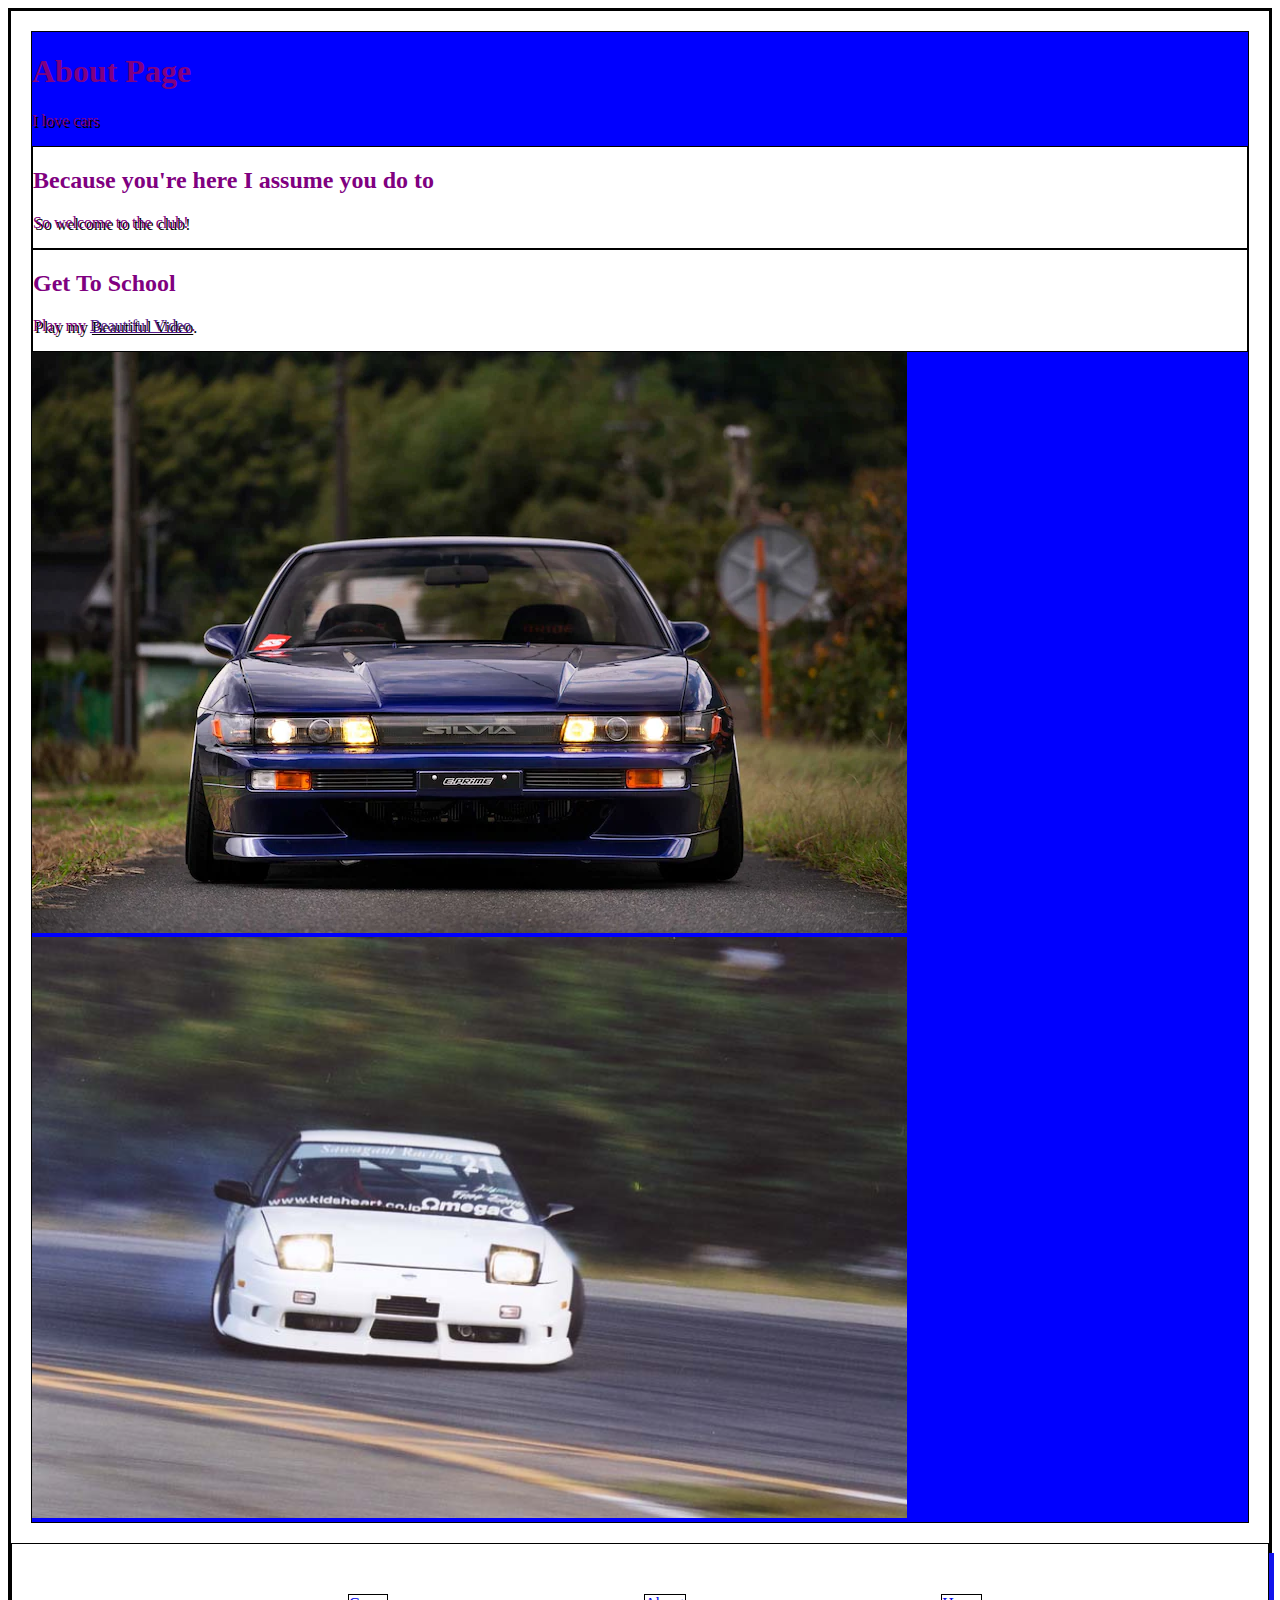
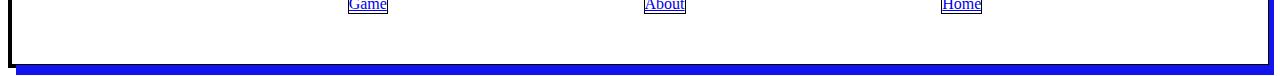
<file: about.html>
<!DOCTYPE html>
<html lang="en" dir="ltr">

<head>
  <meta charset="utf-8">
  <title>Car Club</title>


  <link rel="stylesheet" href="css/old_style.css">
</head>

<body>
  <div id="content">
    <div id="headerBox">
      <h1>About Page</h1>
      <p>I love cars</p>
      <style media="screen">
        #navBox {
          display: flex;
          justify-content space-evenly;
          flex-wrap: wrap
        }

        .child {
          display: inline;
        }
      </style>
      <div class="paraBox">
        <h2>Because you're here I assume you do to</h2>
        <p>So welcome to the club!</p>
      </div>

      <div class="paraBox">
        <h2>Get To School</h2>
        <p>Play my <a href="">Beautiful Video</a>.</p>
      </div>

      <a href="other/hidden.html"><img src="s13.jpg" alt="s13.jpg" width="875" height="581"></a>
      <img src="slidyboi.jpg" alt="slidyboi.jpg" width="875" height="581">
    </div>
</body>
<div id="navBox">
  <div class="linkBox">
    <a href="1comic1.github.io/index.html">Game</a>
  </div>
  <div class="linkBox">
    <a href="1comic1.github.io/about.html">About</a>
  </div>
  <div class="linkBox">
    <a href="1comic1.github.io/old_index.html">Home</a>
  </div>
</div>
</div>
</div>

</html>
</file>
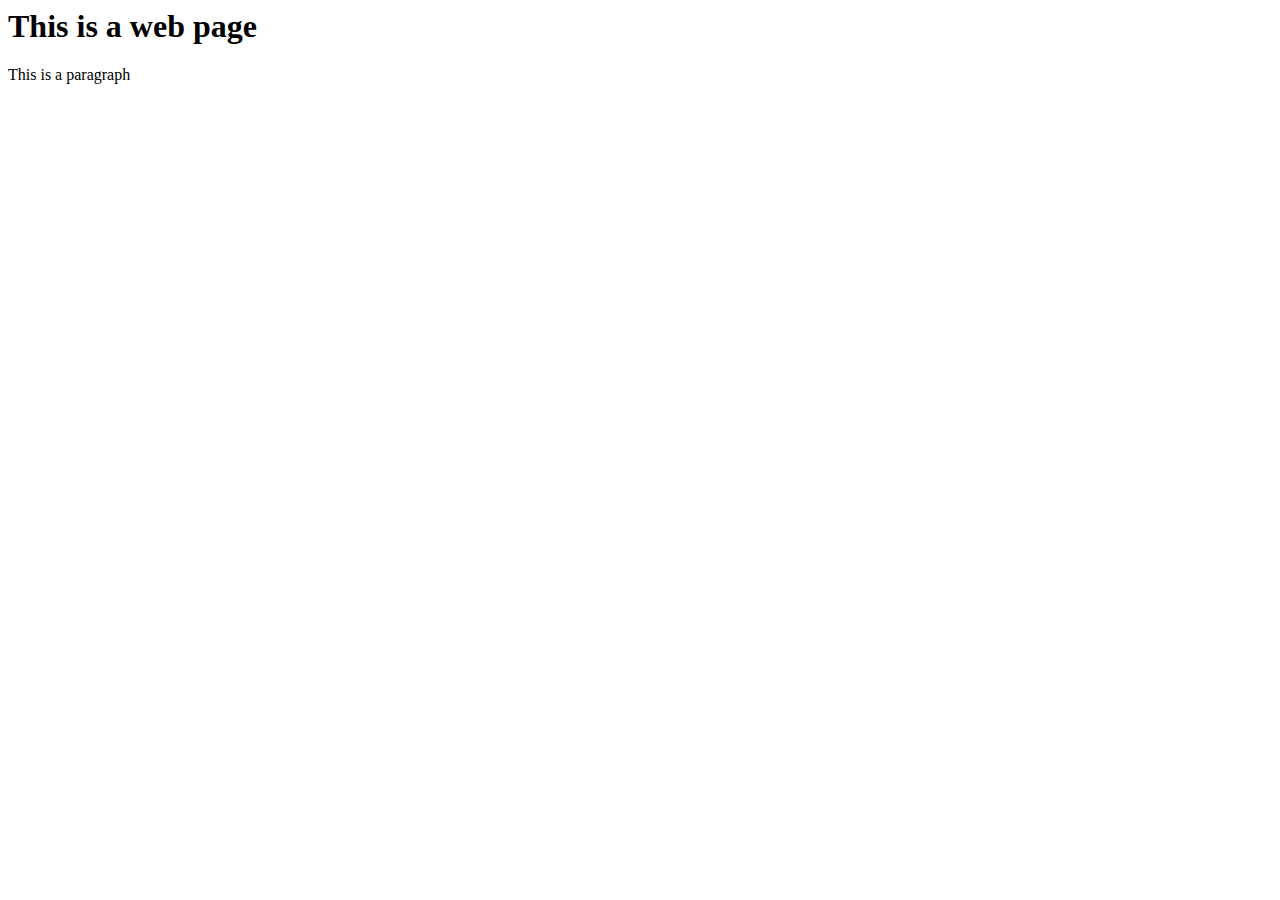
<file: bracket practice.html>
<! DOCTYPE HTML> <!-- Tells the browser what kind of document it is viewing -->
<html>
	<head>
		<title>Web Page title</title>
		<style>
			/* This "selects" the p element,
			and "declares" that the font family 
			"property" has the "value" comic sans ms */
			p{
			font-family: comic sans ms, impact;
			}
		</style>
	<head>
	<body>
		<h1>This is a web page</h1>
		<p>This is a paragraph</p>
	</body>
	
	
</html>
</file>
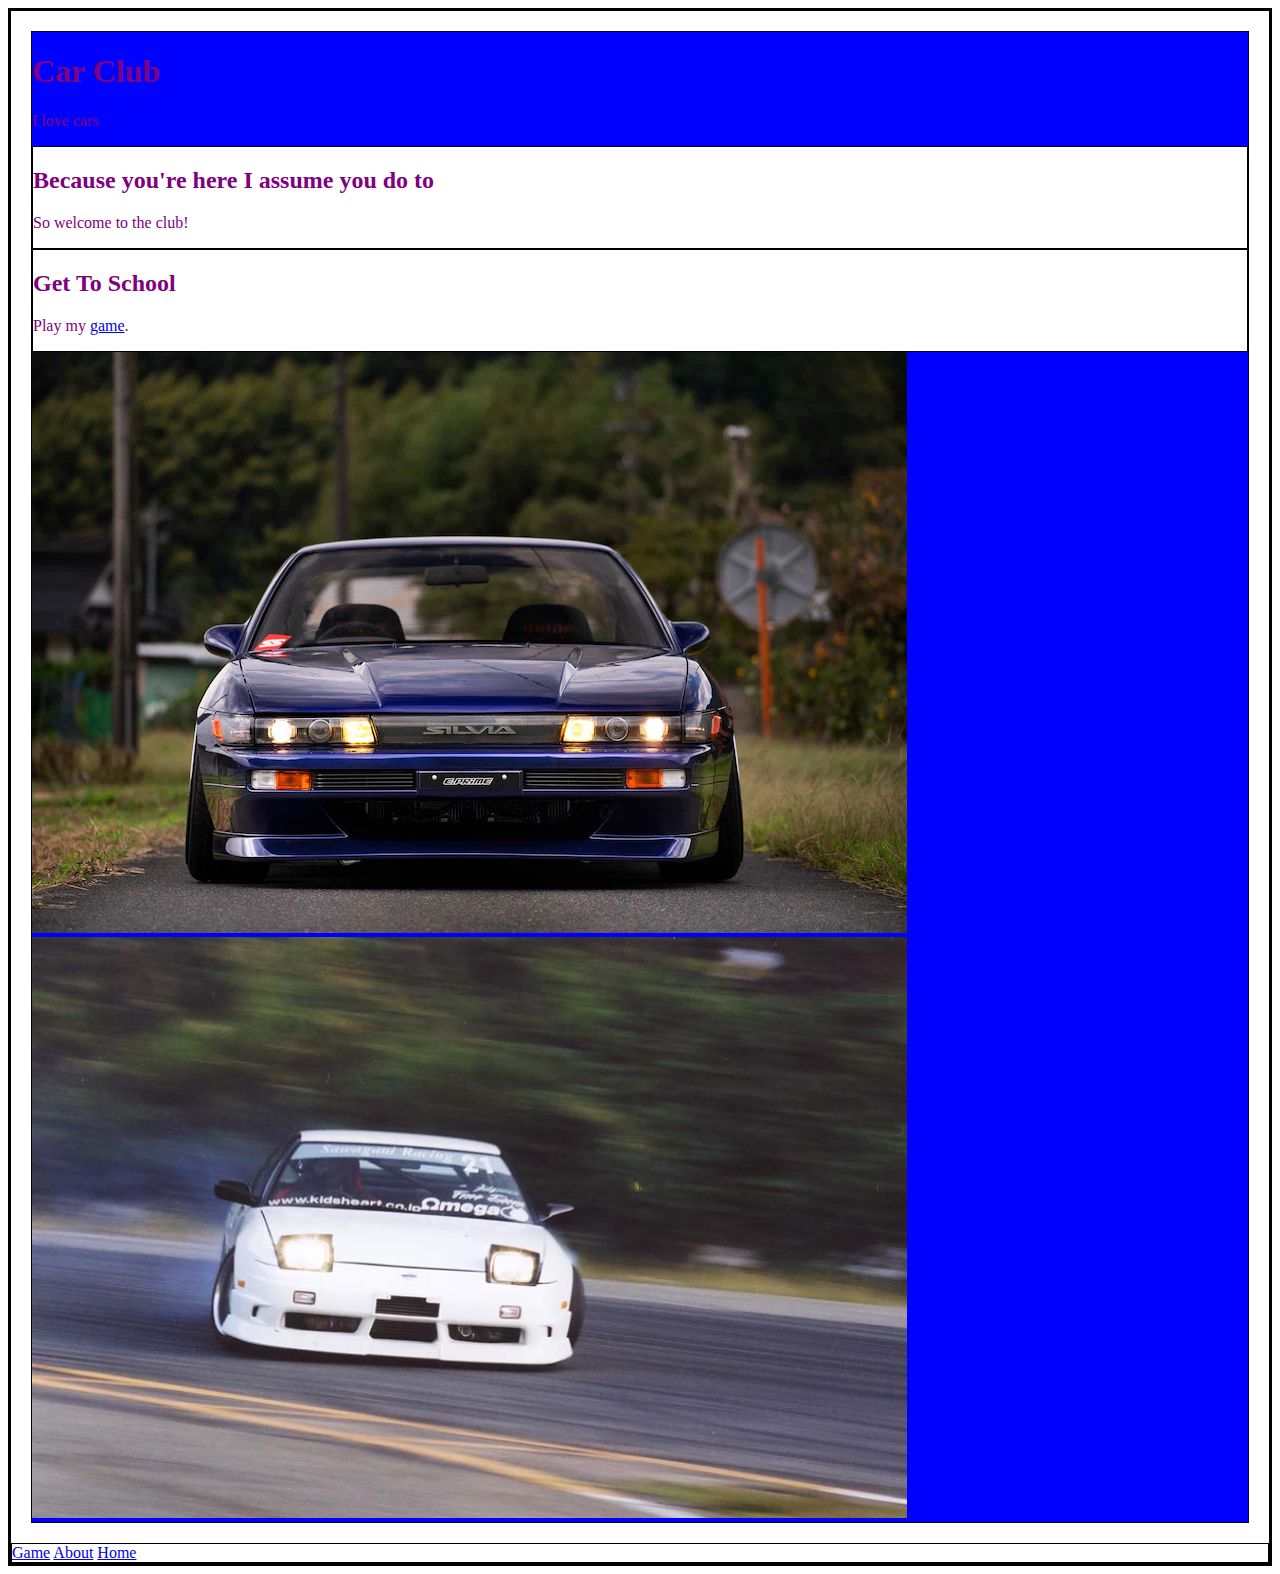
<file: notthetruindex.html>
<!DOCTYPE html>
<html lang="en" dir="ltr">

<head>
  <meta charset="utf-8">
  <title>Car Club</title>


<link rel="stylesheet" href="css/style.css">
</head>

<body>
  <div id="content">
    <div id="headerBox">
      <h1>Car Club</h1>
      <p>I love cars</p>
      <style media="screen">

    </div>
      #navBox {
        display:   flex;
        justify-content space-evenly;
        flex-wrap: wrap
      }

      .child {
        display: inline;
      }
      </style>
    <div class="paraBox">
      <h2>Because you're here I assume you do to</h2>
      <p>So welcome to the club!</p>
    </div>

    <div class="paraBox">
      <h2>Get To School</h2>
      <p>Play my <a href="www/index.html">game</a>.</p>
    </div>

    <a href="other/hidden.html"><img src="s13.jpg" alt="s13.jpg" width="875" height="581"></a>
    <img src="slidyboi.jpg" alt="slidyboi.jpg" width="875" height="581">
  </div>
</body>
<div id="navBox"
  <div class="links">
  <a href="file:///C:/Users/cbaldwin/OneDrive%20-%20York%20County%20School%20of%20Technology/Programming/Programming-year2122/site/www/index.html">Game</a>
  <a href="file:///C:/Users/cbaldwin/OneDrive%20-%20York%20County%20School%20of%20Technology/Programming/Programming-year2122/site/about.html">About</a>
  <a href="file:///C:/Users/cbaldwin/OneDrive%20-%20York%20County%20School%20of%20Technology/Programming/Programming-year2122/site/index.html">Home</a>
 

</html>
</file>
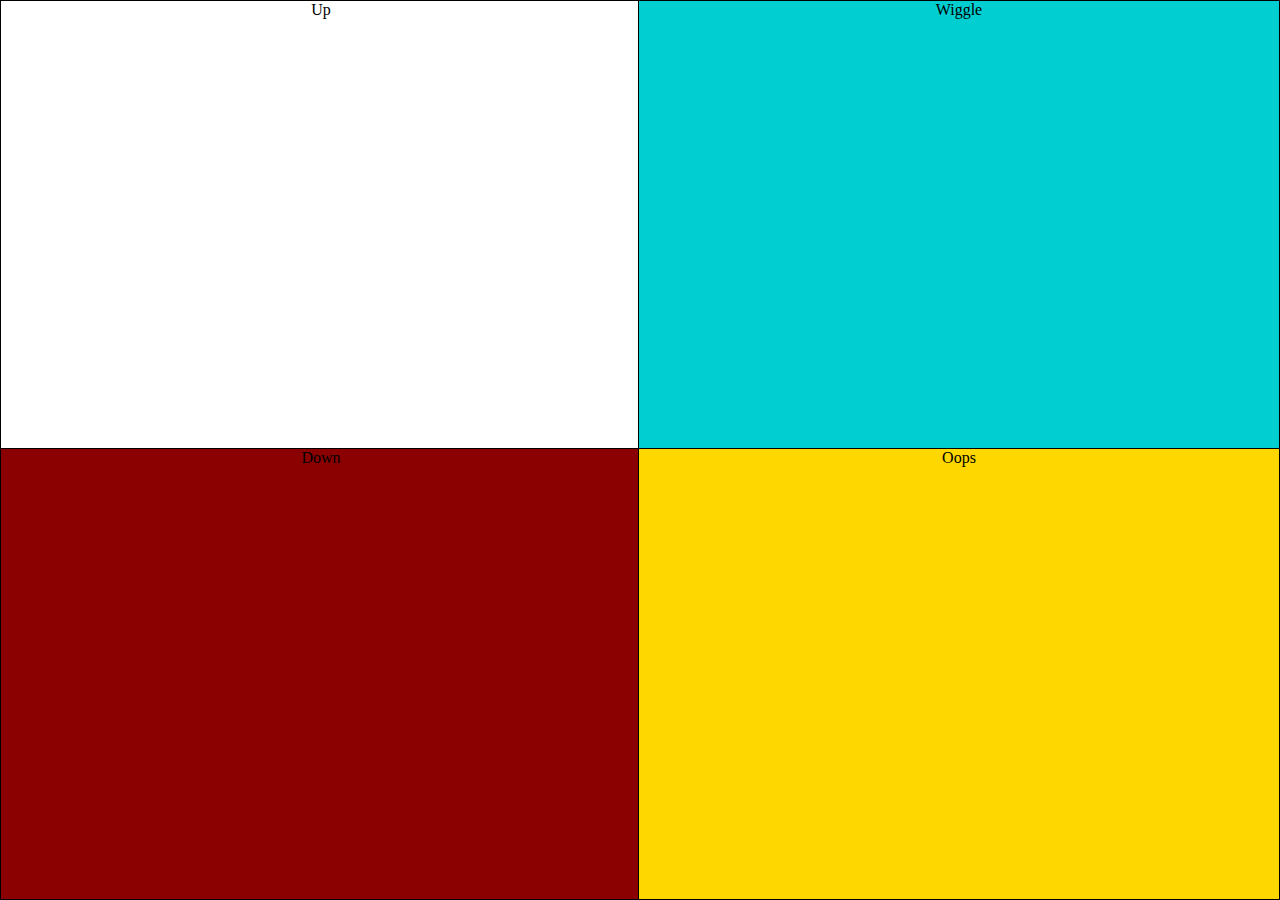
<file: position.html>
<!DOCTYPE html>
<!-- saved from url=(0129)file:///C:/Users/cbaldwin/OneDrive%20-%20York%20County%20School%20of%20Technology/Programming/Programming-year2122/site/tutd.html -->
<html lang="en" dir="ltr"><head><meta http-equiv="Content-Type" content="text/html; charset=UTF-8">
  
  <title>position</title>
  <style media="screen">
  body {
    height 100%;
  }
    .thumbsBox {
      text-align: center;

      width: 50%;
      height: 50%;
    }

    .pTop {
      border: 1px solid black;
        position: Absolute;
      top: 0px;id=""
    }

    .pBot {
      border: 1px solid black;
      position: Absolute;
      Bottom: 0px;
    }

    .pLeft {
      border: 1px solid black;
      position: Absolute;
      left: 0px;
    }

    .pRight {
      border: 1px solid black;
      position: Absolute;
      right: 0px;
    }
    #tUp {
      background-color: #006400

    }
    #tDown {
      background-color: #8B0000
    }
    #tWiggle {
      background-color: #00CED1
    }
    #tOops {
      background-color: #FFD700
    }
    #tUp:hover {
      background-color: #ffffff
    }
    #tDown:hover {
      background-color: #ffffff
    }
    #tWiggle:hover {
      background-color: #ffffff
    }
    #tOops:hover {
      background-color: #ffffff
    }
  </style>
</head>

<body>
  <div id="tUp" class="thumbsBox pTop pLeft">
    Up

  </div>

  <div id="tWiggle" class="thumbsBox pTop pRight">
    Wiggle
  </div>

  <div id="tDown" class="thumbsBox pBot pLeft">
    Down
  </div>

  <div id="tOops" class="thumbsBox pBot pRight">
    Oops
  </div>



</body></html>
</file>
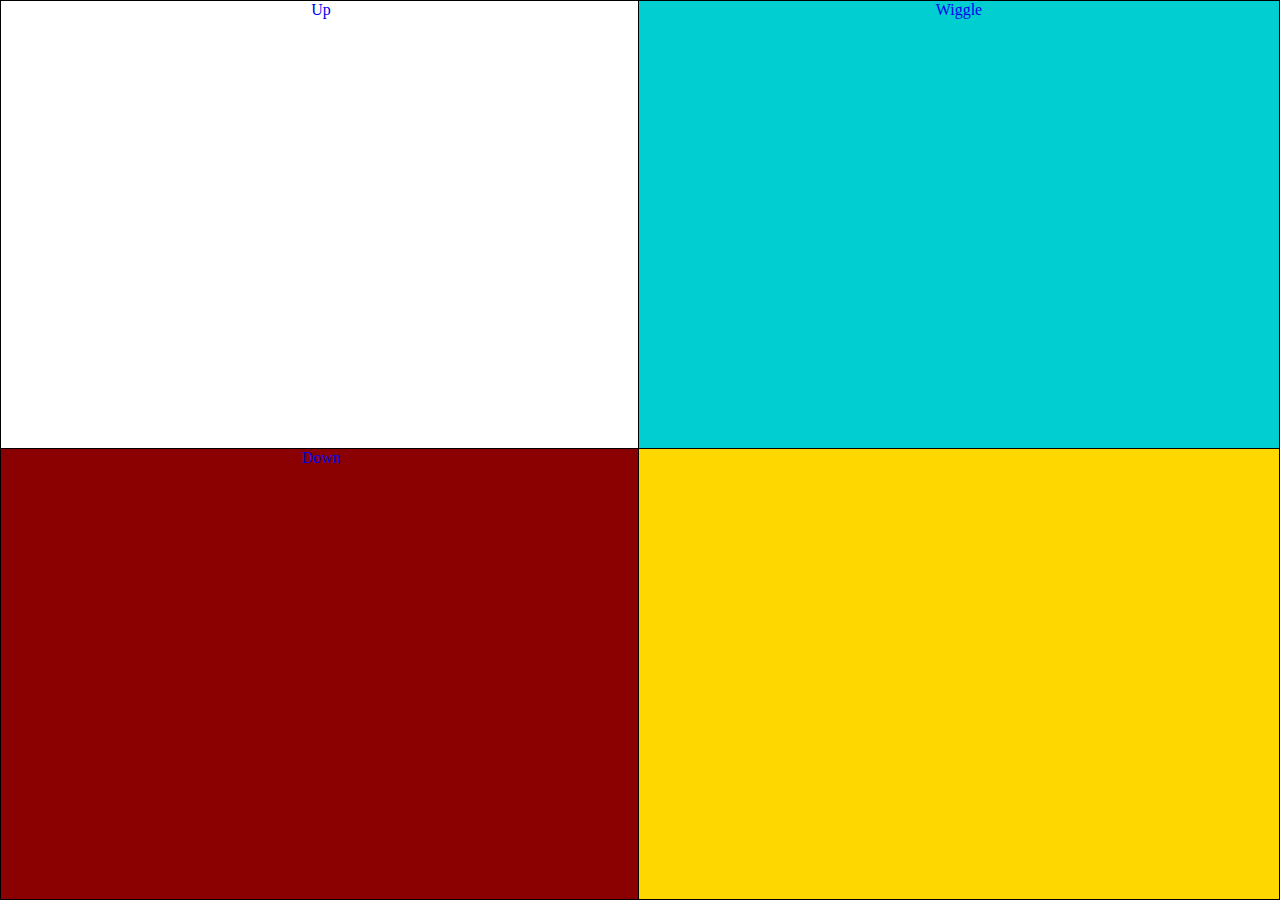
<file: tutd.html>
<!DOCTYPE html>
<html lang="en" dir="ltr">

<head>
  <meta charset="utf-8">
  <title>position</title>
<link rel="stylesheet" href="css/style.css">
</head>

<body>
  <a href="http://192.168.10.69:420/tutd?thumb=up">
    <div id="tUp" class="thumbsBox pTop pLeft">
Up
    </div>
  </a>
  <a href="http://192.168.10.69:420/tutd?thumb=wiggle">
    <div id="tWiggle" class="thumbsBox pTop pRight">
      Wiggle
    </div>
  </a>
  <a href="http://192.168.10.69:420/tutd?thumb=down">
    <div id="tDown" class="thumbsBox pBot pLeft">
      Down
    </div>
  </a>
  <a href="http://192.168.10.69:420/tutd?thumb=oops">
    <div id="tOops" class="thumbsBox pBot pRight">

    </div>
  </a>
</body>

</html>
</file>
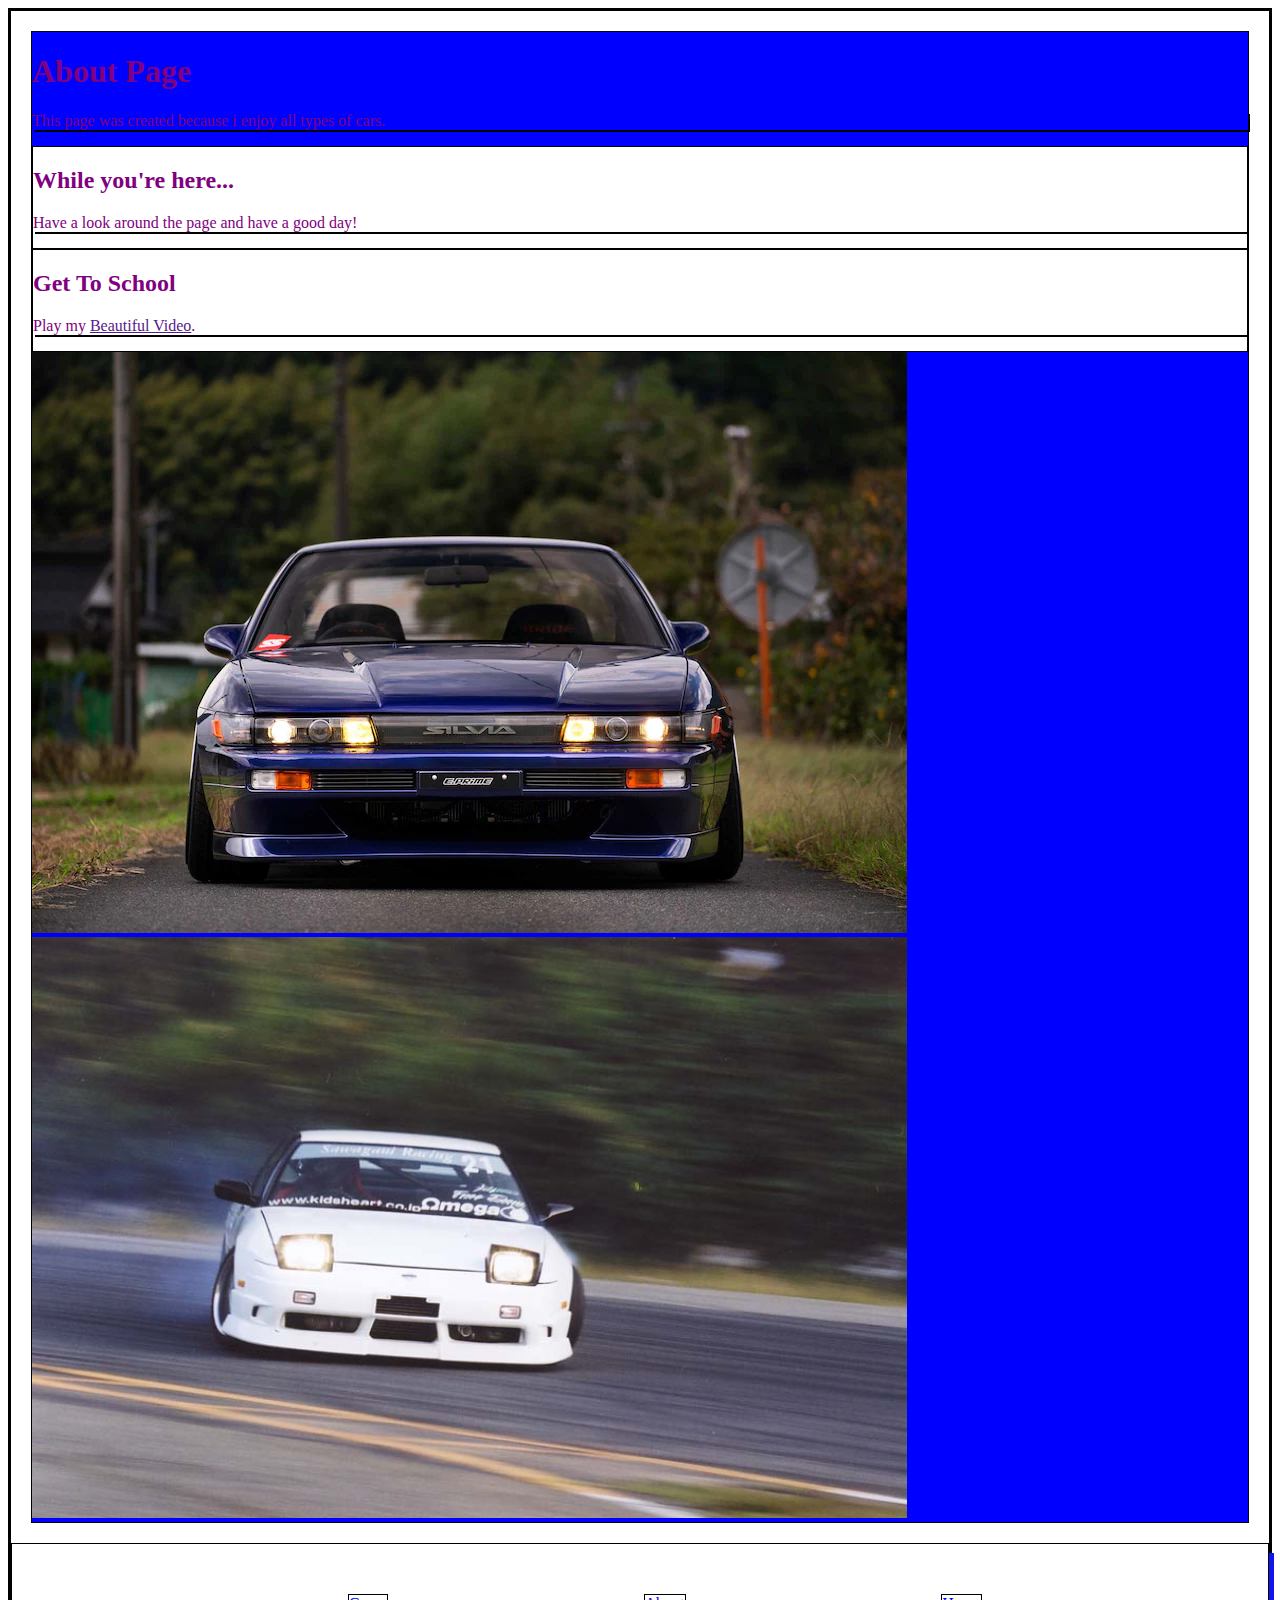
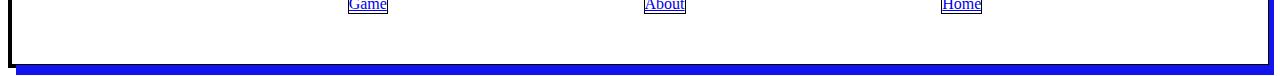
<file: other/about.html>
<!DOCTYPE html>
<html lang="en" dir="ltr">

<head>
  <meta charset="utf-8">
  <title>Car Club</title>


  <link rel="stylesheet" href="css/old_style.css">
</head>

<body>
  <div id="content">
    <div id="headerBox">
      <h1>About Page</h1>
      <p>This page was created because i enjoy all types of cars.</p>
      <style media="screen">
        #navBox {
          display: flex;
          justify-content space-evenly;
          flex-wrap: wrap
        }

        .child {
          display: inline;
        }
      </style>
      <div class="paraBox">
        <h2>While you're here...</h2>
        <p>Have a look around the page and have a good day!</p>
      </div>

      <div class="paraBox">
        <h2>Get To School</h2>
        <p>Play my <a href="">Beautiful Video</a>.</p>
      </div>

      <a href="other/hidden.html"><img src="s13.jpg" alt="s13.jpg" width="875" height="581"></a>
      <img src="slidyboi.jpg" alt="slidyboi.jpg" width="875" height="581">
    </div>
</body>
<div id="navBox">
  <div class="linkBox">
    <a href="1comic1.github.io/index.html">Game</a>
  </div>
  <div class="linkBox">
    <a href="1comic1.github.io/about.html">About</a>
  </div>
  <div class="linkBox">
    <a href="1comic1.github.io/old_index.html">Home</a>
  </div>
</div>
</div>
</div>

</html>
</file>
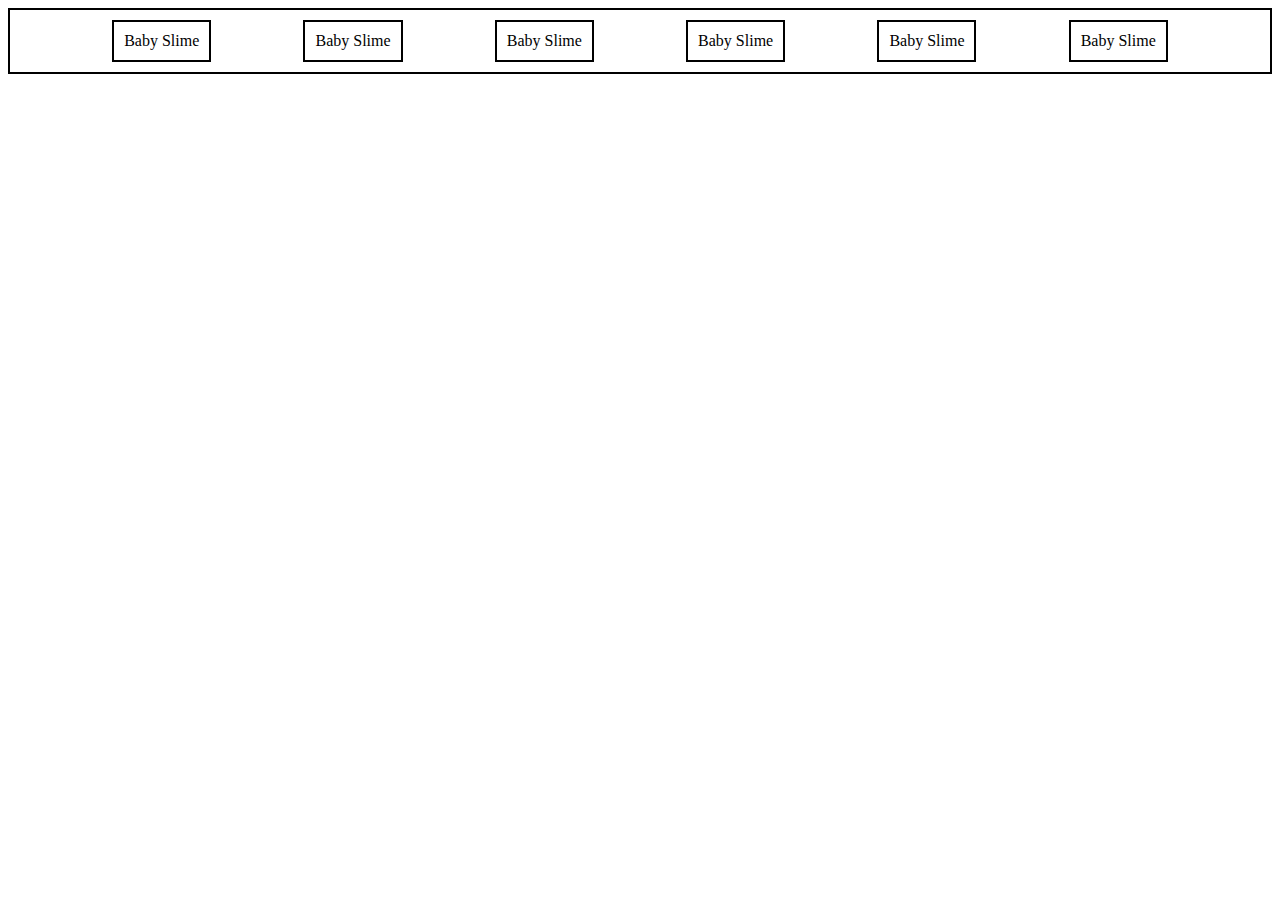
<file: other/display.html>
<!DOCTYPE html>
<html lang="en" dir="ltr">

<head>
  <meta charset="utf-8">
  <title>Display Test</title>
  <style media="screen">
    div {
      border: 2px solid #000000;
      padding: 10px;
    }

    .parent {
      display: flex;
      justify-content: space-evenly;
      flex-wrap: wrap;
    }

    .child {
      display: inline;
  </style>
</head>

<body>
  <div class="parent">
    <div class="child">
      Baby Slime
    </div>
    <div class="child">
      Baby Slime
    </div>
    <div class="child">
      Baby Slime
    </div>
    <div class="child">
      Baby Slime
    </div>
    <div class="child">
      Baby Slime
    </div>
    <div class="child">
      Baby Slime
    </div>

  </div>



</body>

</html>
</file>
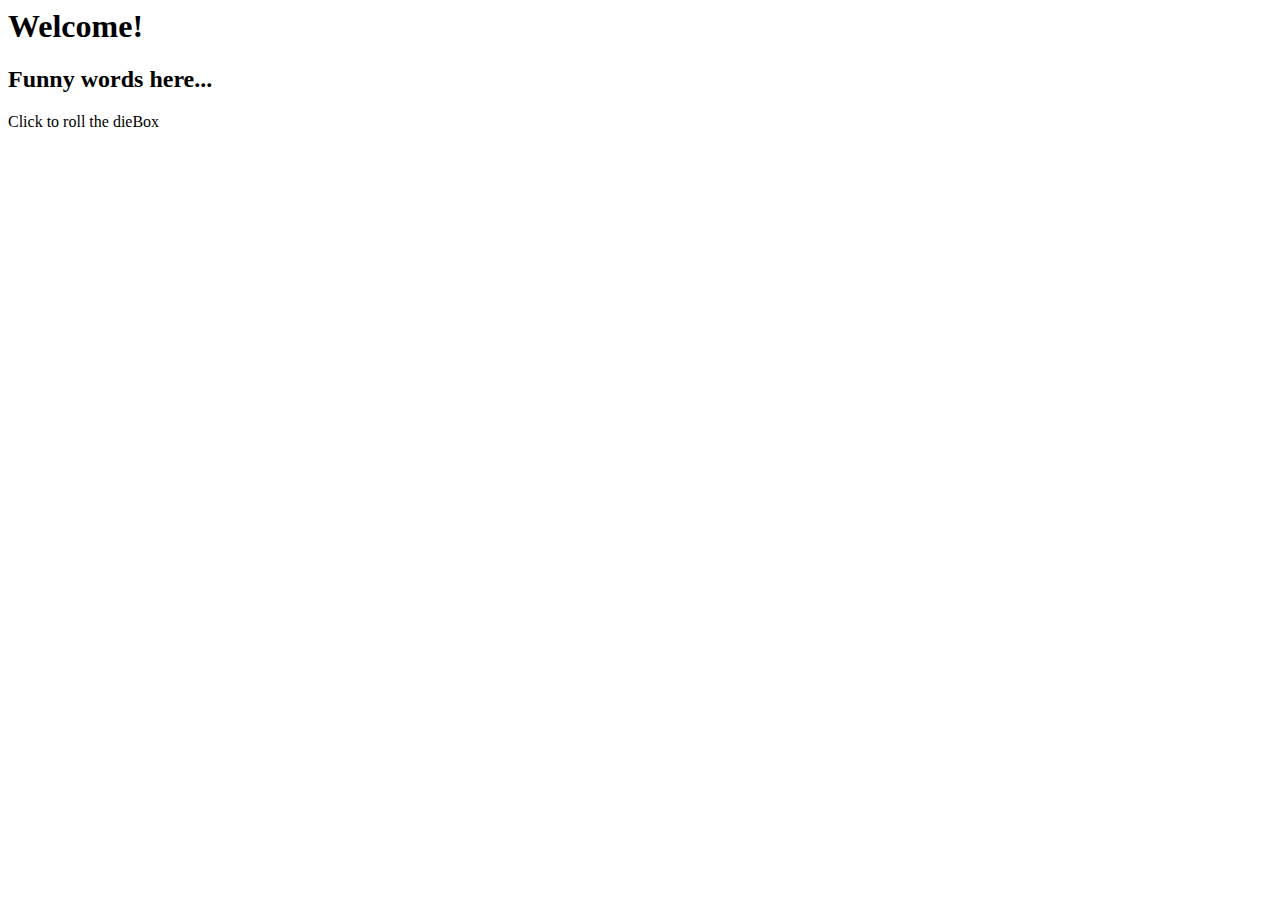
<file: other/javascript_practice1.html>
<html>

<head>
  <title>Javascript Practice</title>
  <script type="text/javascript">
    //Declares a variable
    var x = 5;
    //Declares a function
    function generateFunny() {
      var funnyPhrases = [
        "Keep my wifes name...",
        "You cant hide for long :)",
        "Quandale Dingle here",
        "Didnt ask",
        "WHOS GONNA CARRY THE BOATS",
        "Ur mom",
      ]

      var funnyWords = document.getElementById('funnyWords');
      funnyWords.innerHTML = funnyPhrases[rollDie() - 1];
    }
    //RETURN a random number between 1 and 6
    function rollDie() {
      var newNumber = Math.random()
      newNumber = newNumber * 6
      newNumber = Math.ceil(newNumber)
      return newNumber
    }
    //Put a random number in the dieBox
    function getDieRoll() {
      var dieBox = document.getElementById('dieBox');
      dieBox.innerHTML = rollDie();
    }

    //Test using lists
    // var itemList = ["Diamond Sword", "Diamond Pickaxe", "Golden Apple","Magenta Wool"]
    // console.log(itemList[0]);
    // console.log(itemList[1]);
    // console.log(itemList[2]);
    // console.log(itemList[3]);
    // console.log(itemList[x]);
    // The code used above is zombie code its code thats used for later that we do not use
  </script>


</head>


<body>
  <h1>Welcome!</h1>
  <h2 id="funnyWords" onclick="generateFunny()">Funny words here...</h2>
  <div id="dieBox" onclick="getDieRoll()">
    Click to roll the dieBox
  </div>
</body>

</html>
</file>
<file: css/old_style.css>
body {
  height 100%;
}

.thumbsBox {
  text-align: center;

  width: 50%;
  height: 50%;
}

.pTop {
  border: 1px solid black;
  position: Absolute;
  top: 0px;
  id=""
}

.pBot {
  border: 1px solid black;
  position: Absolute;
  Bottom: 0px;
}

.pLeft {
  border: 1px solid black;
  position: Absolute;
  left: 0px;
}

.pRight {
  border: 1px solid black;
  position: Absolute;
  right: 0px;
}

#tUp {
  background-color: #006400
}

#tDown {
  background-color: #8B0000
}

#tWiggle {
  background-color: #00CED1
}

#tOops {
  background-color: #FFD700
}

#tUp:hover {
  background-color: #ffffff
}

#tDown:hover {
  background-color: #ffffff
}

#tWiggle:hover {
  background-color: #ffffff
}

#tOops:hover {
  background-color: #ffffff
}
div {
  background-color: white;
  border: 1px solid black;
}

#content {
  border: 3px solid black;
}

#headerBox {
  color: purple;
  background-color: blue;
  margin: 20px;
}
#navBox {
  Display: flex;
  justify-content: space-evenly;
  flex-wrap: wrap;
  box-shadow: 5px 10px #1114ed;
  padding-top: 50px;
  padding-right: 30px;
  padding-bottom: 50px;
  padding-left: 80px;
}

#car {
  float: inherit
}

p {
  text-shadow: 2px 2px #000000;
}
</file>
<file: css/style.css>
body {
  height 100%;
}

.thumbsBox {
  text-align: center;

  width: 50%;
  height: 50%;
}

.pTop {
  border: 1px solid black;
  position: Absolute;
  top: 0px;
  id=""
}

.pBot {
  border: 1px solid black;
  position: Absolute;
  Bottom: 0px;
}

.pLeft {
  border: 1px solid black;
  position: Absolute;
  left: 0px;
}

.pRight {
  border: 1px solid black;
  position: Absolute;
  right: 0px;
}

#tUp {
  background-color: #006400
}

#tDown {
  background-color: #8B0000
}

#tWiggle {
  background-color: #00CED1
}

#tOops {
  background-color: #FFD700
}

#tUp:hover {
  background-color: #ffffff
}

#tDown:hover {
  background-color: #ffffff
}

#tWiggle:hover {
  background-color: #ffffff
}

#tOops:hover {
  background-color: #ffffff
}
div {
  background-color: white;
  border: 1px solid black;
}

#content {
  border: 3px solid black;
}

#headerBox {
  color: purple;
  background-color: blue;
  margin: 20px;
}
</file>
<file: other/css/old_style.css>
body {
  height 100%;
}

.thumbsBox {
  text-align: center;

  width: 50%;
  height: 50%;
}

.pTop {
  border: 1px solid black;
  position: Absolute;
  top: 0px;
  id=""
}

.pBot {
  border: 1px solid black;
  position: Absolute;
  Bottom: 0px;
}

.pLeft {
  border: 1px solid black;
  position: Absolute;
  left: 0px;
}

.pRight {
  border: 1px solid black;
  position: Absolute;
  right: 0px;
}

#tUp {
  background-color: #006400
}

#tDown {
  background-color: #8B0000
}

#tWiggle {
  background-color: #00CED1
}

#tOops {
  background-color: #FFD700
}

#tUp:hover {
  background-color: #ffffff
}

#tDown:hover {
  background-color: #ffffff
}

#tWiggle:hover {
  background-color: #ffffff
}

#tOops:hover {
  background-color: #ffffff
}
div {
  background-color: white;
  border: 1px solid black;
}

#content {
  border: 3px solid black;
}

#headerBox {
  color: purple;
  background-color: blue;
  margin: 20px;
}
#navBox {
  Display: flex;
  justify-content: space-evenly;
  flex-wrap: wrap;
  box-shadow: 5px 10px #1114ed;
  padding-top: 50px;
  padding-right: 30px;
  padding-bottom: 50px;
  padding-left: 80px;
}

#car {
  float: inherit
}

p {
  box-shadow:2px 2px black;
}
</file>
